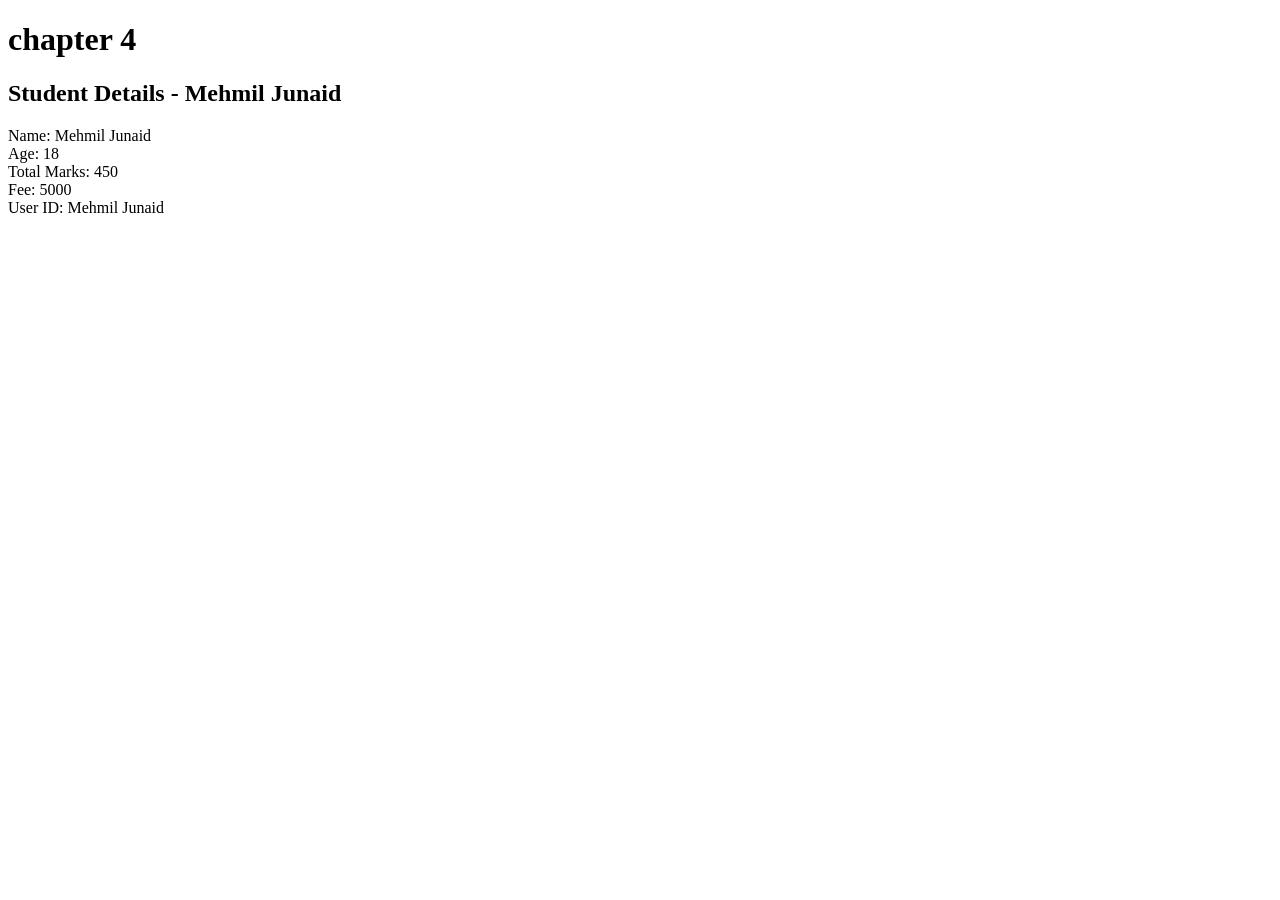
<file: chapter4/index.html>
<!DOCTYPE html>
<html lang="en">
<head>
    <meta charset="UTF-8">
    <meta name="viewport" content="width=device-width, initial-scale=1.0">
    <title>Document</title>
</head>
<body>
    <h1>chapter 4</h1>
    <script src="app.js"></script>
</body>
</html>
</file>
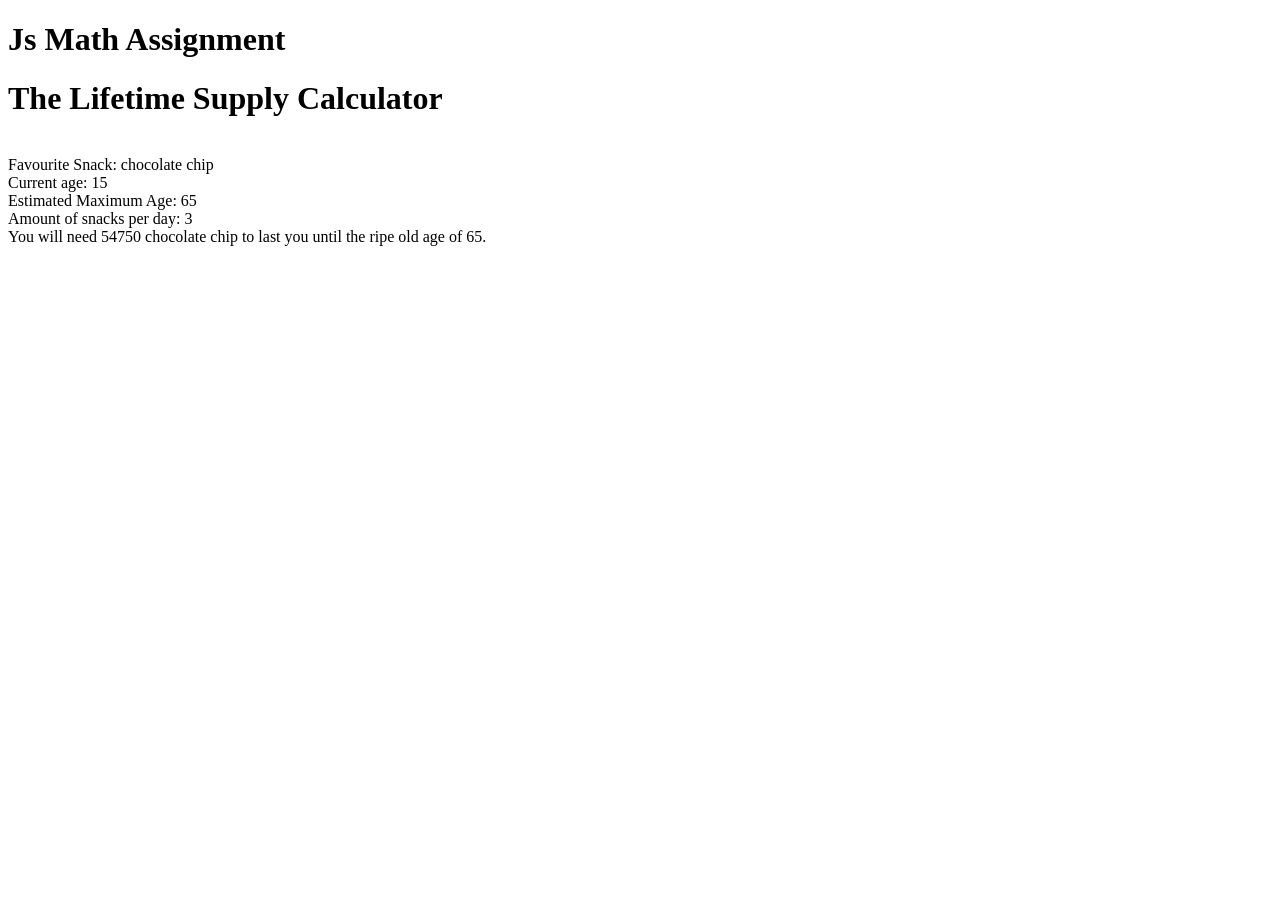
<file: chapter5/index.html>
<!DOCTYPE html>
<html lang="en">
<head>
    <meta charset="UTF-8">
    <meta name="viewport" content="width=device-width, initial-scale=1.0">
    <title>MATH EXPRESSION</title>
</head>
<body>
    <h1>Js Math Assignment</h1>

    <script src="app.js"></script>
</body>
</html>
</file>
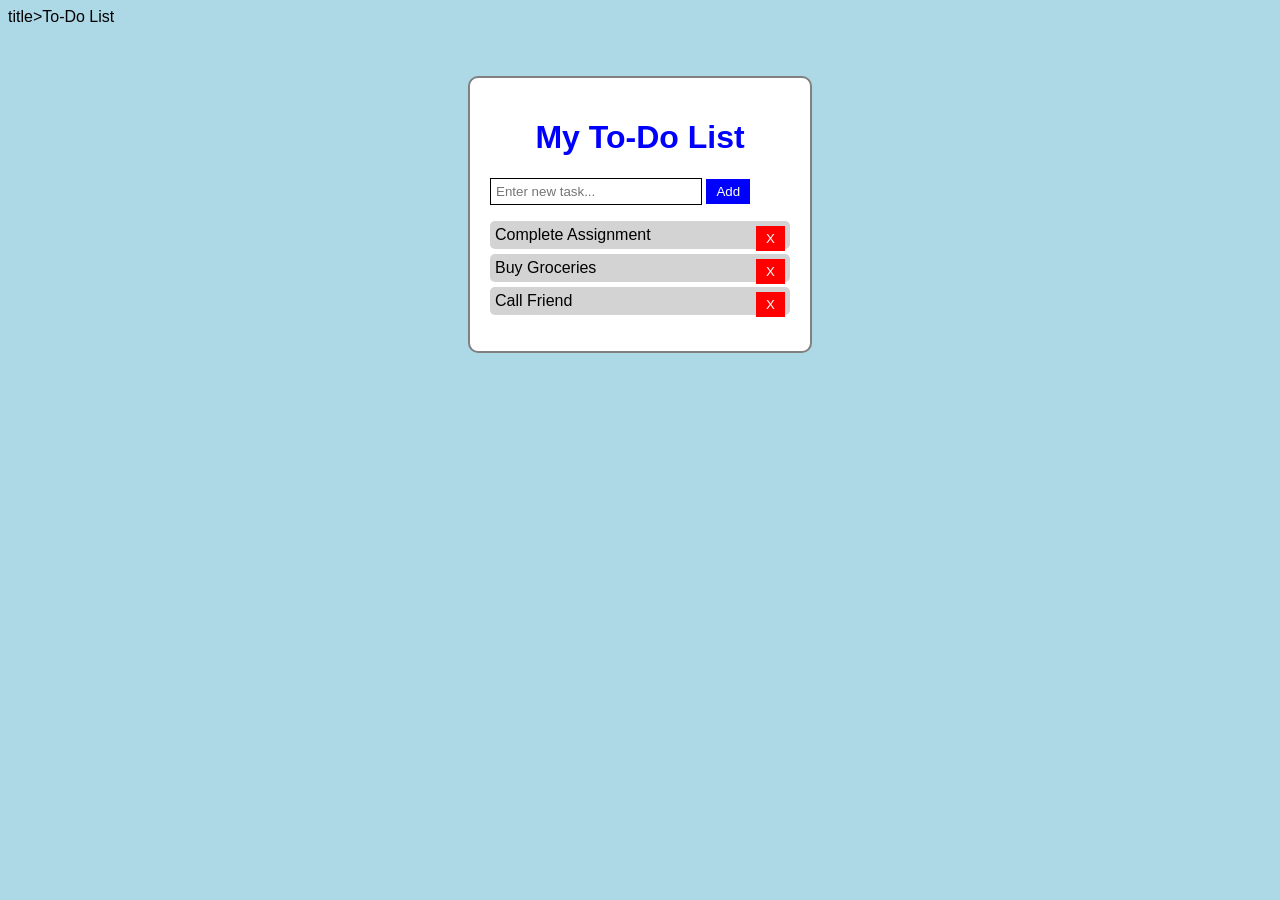
<file: final project/project.html>
<!DOCTYPE html>
<html lang="en">
<head>
    <meta charset="UTF-8">
    <meta name="viewport" content="width=device-width, initial-scale=1.0">
    <title>Document</title>
</head>
title>To-Do List</title>
    <link rel="stylesheet" href="style.css">
<body>
<div class="box">
    <h1>My To-Do List</h1>

    <div class="input-area">
        <input type="text" id="taskInput" placeholder="Enter new task...">
        <button onclick="addTask()">Add</button>
    </div>

    <ul id="taskList"></ul>
</div>

</body>
<script src="project.js"></script>
</html>
</file>
<file: final project/style.css>
body {
    background: lightblue;
    font-family: Arial;
}

.box {
    background: white;
    width: 300px;
    margin: 50px auto;
    padding: 20px;
    border: 2px solid gray;
    border-radius: 10px;
}

h1 {
    text-align: center;
    color: blue;
}

input {
    width: 200px;
    padding: 5px;
    border: 1px solid black;
}

button {
    padding: 5px 10px;
    background: blue;
    color: white;
    border: none;
}

button:hover {
    background: darkblue;
}

ul {
    list-style: none;
    padding: 0;
}

li {
    background: lightgray;
    padding: 5px;
    margin-top: 5px;
    border-radius: 5px;
}

li button {
    background: red;
    float: right;
}
</file>
